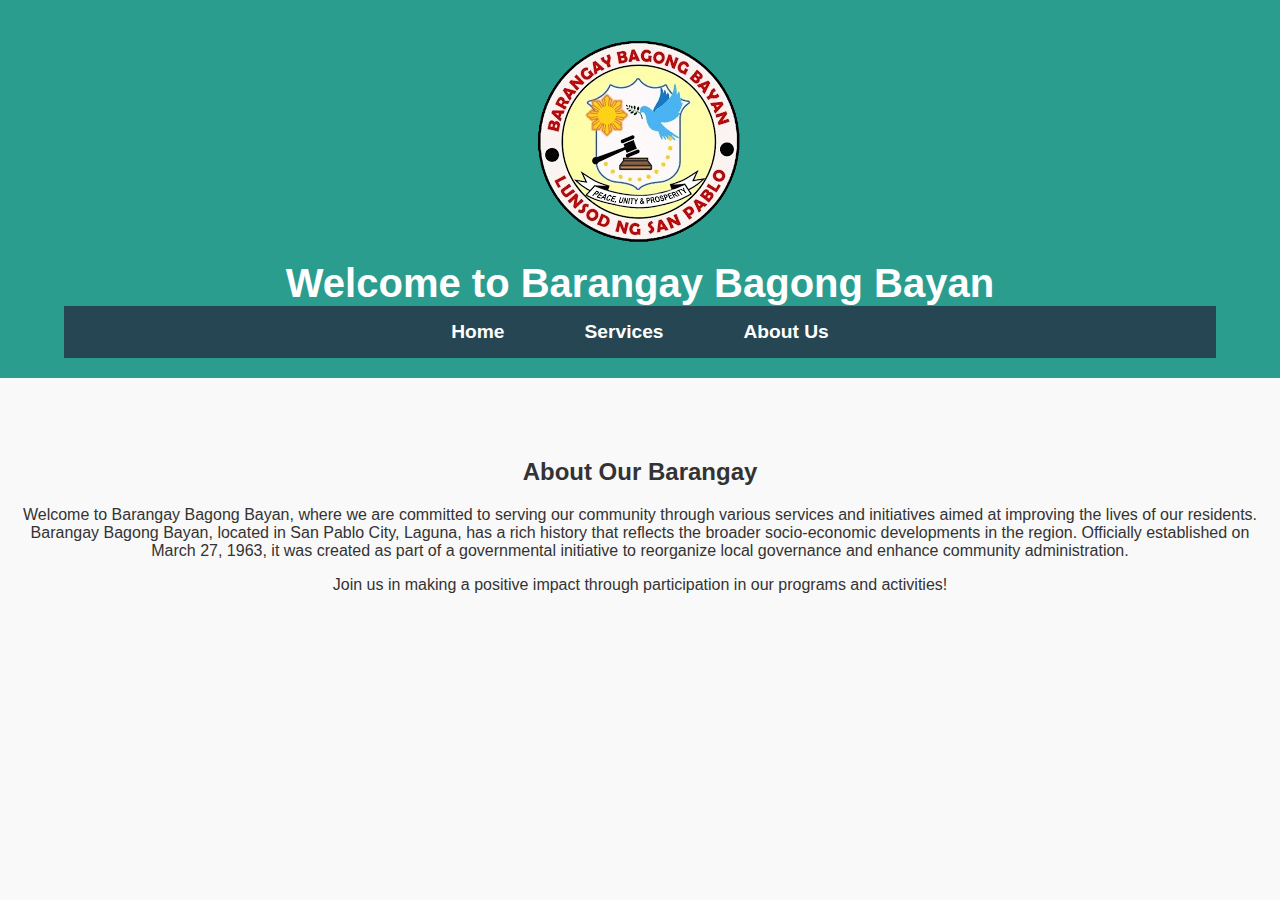
<file: index.html>
<!DOCTYPE html>
<html lang="en">
<head>
    <meta charset="UTF-8">
    <meta name="viewport" content="width=device-width, initial-scale=1.0">
    <title>Barangay Website</title>
    <link rel="stylesheet" href="style.css">
</head>
<body>
    <!-- Header and Navigation -->
    <header>
        <div class="container">
            <img src="Logo.png" alt="Barangay Bagong Bayan" class="barangay-image">
            <h1>Welcome to Barangay Bagong Bayan</h1>
            <nav>
                <div class="menu-toggle" id="menuToggle">&#9776; Menu</div>
                <ul>
                    <li><a href="index.html">Home</a></li>
                    <li><a href="services.html">Services</a></li>
                    <li><a href="about.html">About Us</a></li>
                </ul>
            </nav>
        </div>
    </header>

    <!-- Main Content -->
    <main>
        <section class="intro-section">
            <h2>About Our Barangay</h2>
            <p>Welcome to Barangay Bagong Bayan, where we are committed to serving our community
                 through various services and initiatives aimed at improving the lives of our residents.
                 Barangay Bagong Bayan, located in San Pablo City, Laguna, has a rich history that reflects the broader socio-economic developments in the region. Officially established on March 27, 1963, it was created as part of a governmental initiative to reorganize local governance and enhance community administration.</p>
            <p>Join us in making a positive impact through participation in our programs and activities!</p>
        </section>
    </main>
 <!-- Pop-up Newsletter Form -->
 <div id="newsletterPopup" class="popup">
    <div class="popup-content">
        <span class="close">&times;</span>
        <h2>Subscribe to Our Newsletter</h2>
        <form id="newsletterForm">
            <label for="name">Name:</label>
            <input type="text" id="name" name="name" required>
            <label for="email">Email:</label>
            <input type="email" id="email" name="email" required>
            <button type="submit">Submit</button>
        </form>
    </div>
    
</div>
    <script src="script.js"></script>
</body>
</html>
</file>
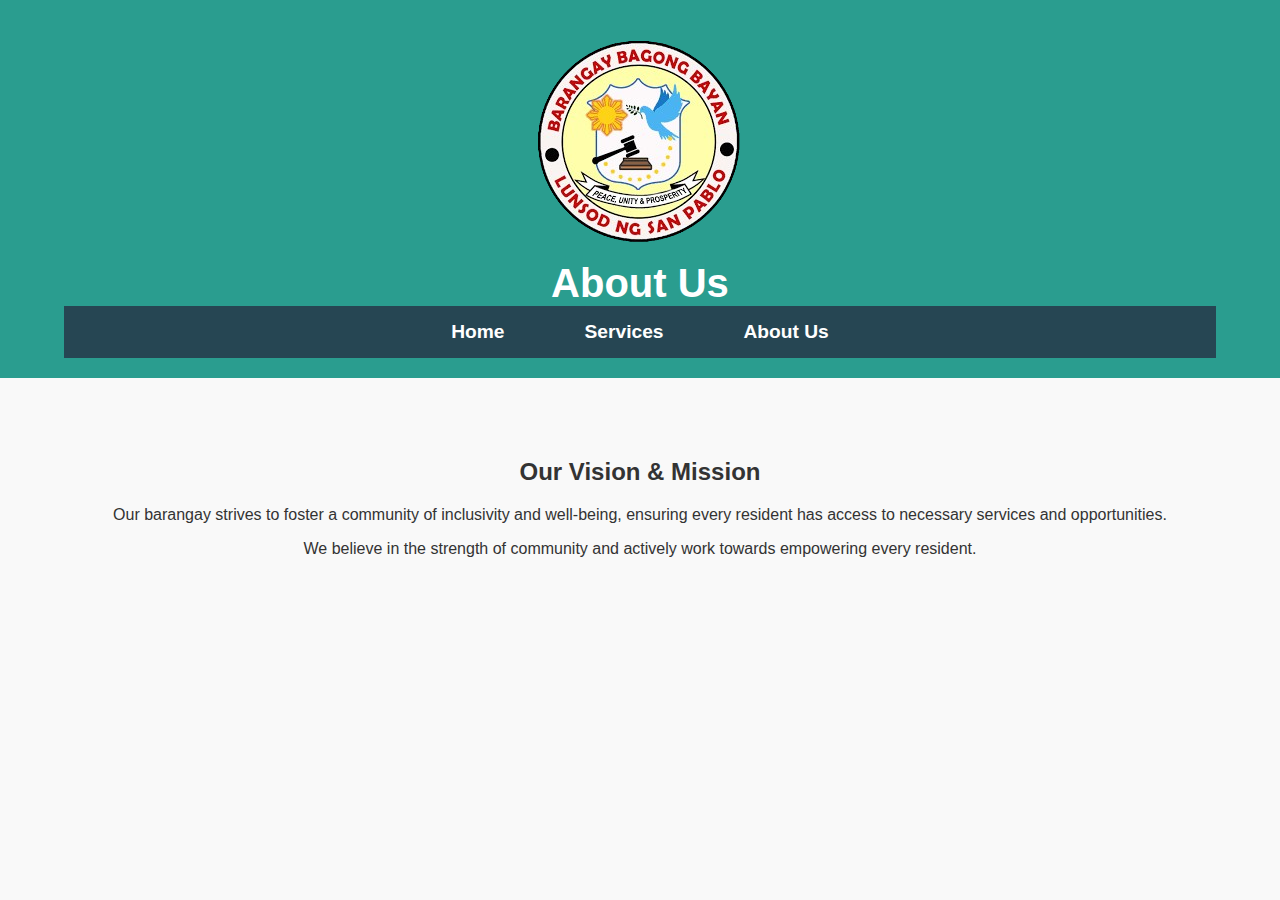
<file: about.html>
<!DOCTYPE html>
<html lang="en">
<head>
    <meta charset="UTF-8">
    <meta name="viewport" content="width=device-width, initial-scale=1.0">
    <title>About Our Barangay</title>
    <link rel="stylesheet" href="style.css">
</head>
<body>
    <!-- Header and Navigation -->
    <header>
        <div class="container">
            <img src="Logo.png" alt="Barangay Bagong Bayan" class="barangay-image">
            <h1>About Us</h1>
            <nav>
                <div class="menu-toggle" id="menuToggle">&#9776; Menu</div>
                <ul>
                    <li><a href="index.html">Home</a></li>
                    <li><a href="services.html">Services</a></li>
                    <li><a href="about.html">About Us</a></li>
                   
                </ul>
            </nav>
        </div>
    </header>

    <!-- Main Content -->
    <main>
        <section class="about-section">
            <h2>Our Vision & Mission</h2>
            <p>Our barangay strives to foster a community of inclusivity and well-being, ensuring every resident has access to necessary services and opportunities.</p>
            <p>We believe in the strength of community and actively work towards empowering every resident.</p>
        </section>
    </main>

   

    <script src="script.js"></script>
</body>
</html>
</file>
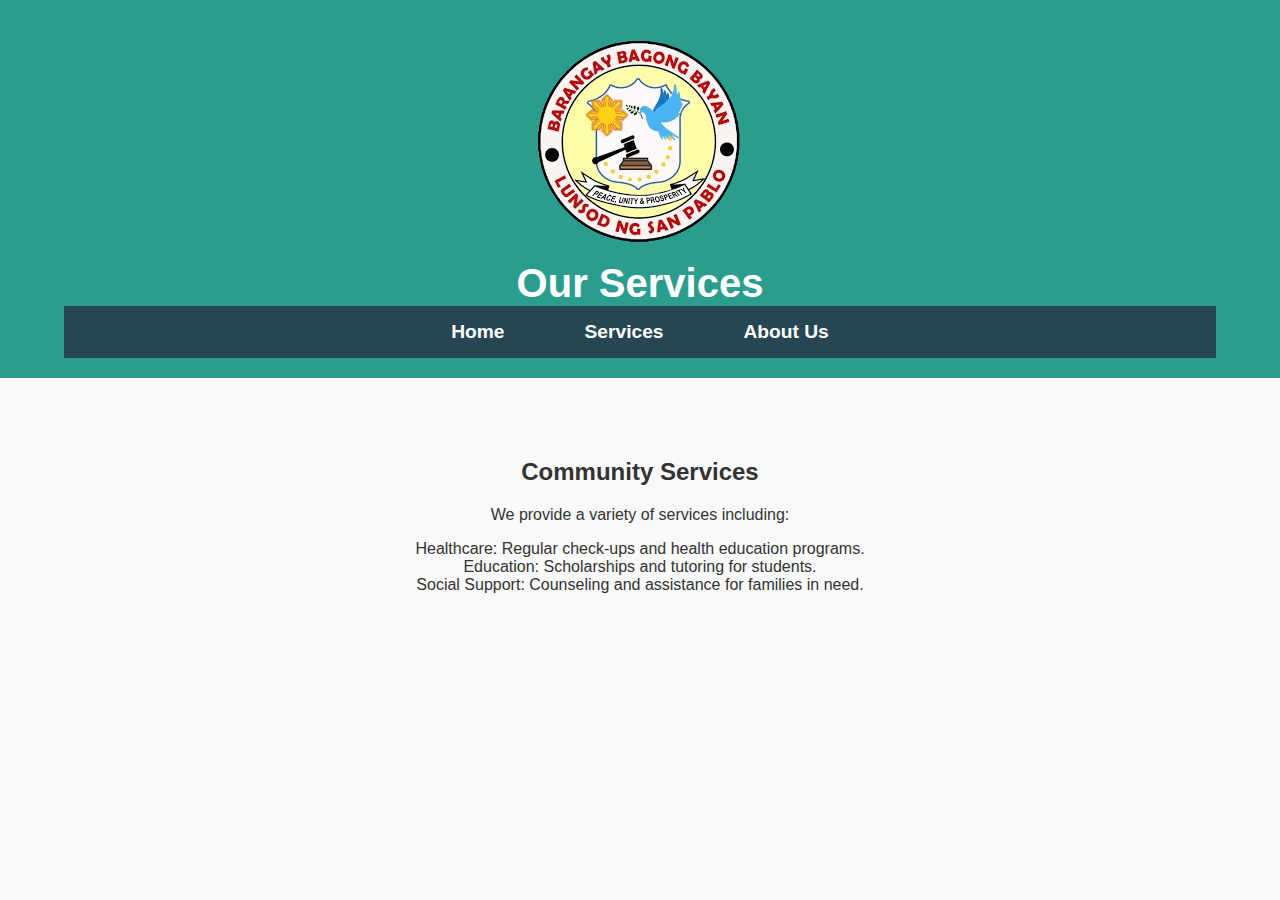
<file: services.html>
<!DOCTYPE html>
<html lang="en">
<head>
    <meta charset="UTF-8">
    <meta name="viewport" content="width=device-width, initial-scale=1.0">
    <title>Barangay Services</title>
    <link rel="stylesheet" href="style.css">
</head>
<body>
    <!-- Header and Navigation -->
    <header>
        <div class="container">
            <img src="Logo.png" alt="Barangay Bagong Bayan" class="barangay-image">
            <h1>Our Services</h1>
            <nav>
                <div class="menu-toggle" id="menuToggle">&#9776; Menu</div>
                <ul>
                    <li><a href="index.html">Home</a></li>
                    <li><a href="services.html">Services</a></li>
                    <li><a href="about.html">About Us</a></li>
                    <!-- Removed the Subscribe to Newsletter link -->
                </ul>
            </nav>
        </div>
    </header>

    <!-- Main Content -->
    <main>
        <section class="service-section">
            <h2>Community Services</h2>
            <p>We provide a variety of services including:</p>
            <ul>
                <li>Healthcare: Regular check-ups and health education programs.</li>
                <li>Education: Scholarships and tutoring for students.</li>
                <li>Social Support: Counseling and assistance for families in need.</li>
            </ul>
        </section>
    </main>

    <!-- About Our Barangay Section -->
    

    <script src="script.js"></script>
</body>
</html>
</file>
<file: style.css>
body {
    font-family: 'Segoe UI', Tahoma, Geneva, Verdana, sans-serif;
    margin: 0;
    padding: 0;
    background-color: #f9f9f9;
    color: #333;
}

.container {
    width: 90%;
    margin: auto;
}

/* Header */
header {
    background-color: #2a9d8f;
    padding: 20px 0;
    color: white;
    text-align: center;
}

h1 {
    font-size: 2.5em;
    margin: 0;
}

/* Clean Navigation Design */
nav {
    display: flex;
    justify-content: center;
    align-items: center;
    background-color: #264653;
    padding: 15px 0;
}

nav ul {
    display: flex;
    justify-content: center;
    align-items: center;
    margin: 0;
    padding: 0;
    list-style: none; /* Remove default list styling */
}

nav ul li {
    margin: 0 20px;
}

nav ul li a {
    color: white;
    text-decoration: none;
    font-size: 1.2em;
    font-weight: 600;
    padding: 10px 20px;
    border-radius: 25px;
    transition: background-color 0.3s ease, color 0.3s ease;
}

nav ul li a:hover {
    background-color: #2a9d8f;
    color: white;
}

/* Mobile Navigation - Hamburger Menu */
.menu-toggle {
    display: none;
    cursor: pointer;
    color: white;
    font-size: 1.5em;
    padding: 10px;
    background-color: #264653;
}

@media screen and (max-width: 768px) {
    nav {
        flex-direction: column;
    }

    nav ul {
        flex-direction: column;
        width: 100%;
        display: none; /* Initially hidden */
        opacity: 0; /* Start as invisible */
        transition: opacity 0.5s ease; /* Transition for fade effect */
    }

    nav ul.active {
        display: flex; /* Show the menu */
        opacity: 1; /* Fully visible */
        transition: opacity 0.5s ease; /* Transition for fade effect */
    }

    nav ul li {
        text-align: center;
        margin: 10px 0;
    }

    .menu-toggle {
        display: block;
    }

    .menu-toggle.active + ul {
        display: flex; /* Show menu when active */
    }
}

/* Main Content */
.intro-section, .service-section, .about-section {
    text-align: center;
    padding: 60px 20px;
}

/* Popup Styles */
.popup {
    display: none;
    position: fixed;
    z-index: 1;
    left: 0;
    top: 0;
    width: 100%;
    height: 100%;
    background-color: rgba(0, 0, 0, 0.6);
    opacity: 0; /* Start as invisible */
    transition: opacity 0.5s ease; /* Transition for fade effect */
}

.popup.show {
    display: block; /* Show the popup */
    opacity: 1; /* Fully visible */
}

.popup-content {
    background-color: #fff;
    margin: 10% auto;
    padding: 30px;
    width: 40%;
    border-radius: 8px;
    text-align: center;
    transform: translateY(-50px); /* Start position for animation */
    transition: transform 0.5s ease; /* Transition for slide effect */
}

.popup.show .popup-content {
    transform: translateY(0); /* Move to original position */
}

.close {
    cursor: pointer;
    color: #aaa;
    float: right;
    font-size: 28px;
    font-weight: bold;
}

.close:hover,
.close:focus {
    color: black;
    text-decoration: none;
    cursor: pointer;
}

/* Ensure no bullets in other lists */
ul {
    list-style: none; /* Remove default list styling for all unordered lists */
    padding: 0; /* Remove padding */
    margin: 0; /* Remove margin */
}
.barangay-image {
    max-width: 100%; /* Make image responsive */
    height: auto;    /* Maintain aspect ratio */
    margin: 6px 0; /* Add some space above and below */
}
</file>
